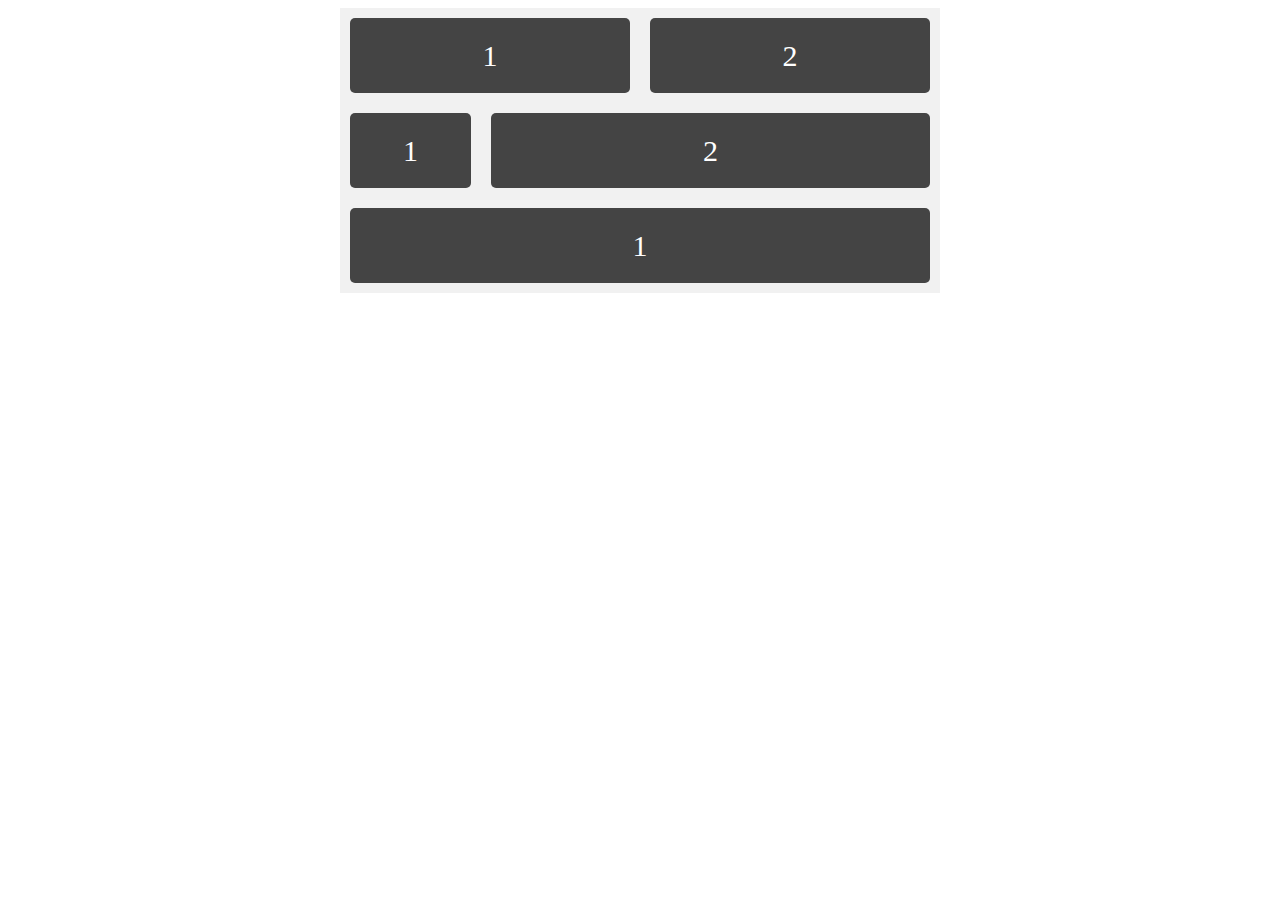
<file: layout/flex/index.html>
<!DOCTYPE html>
<html>
<head>
<title>Layout With Flex</title>
<link rel="stylesheet" href="style.css">
</head>

<body>
    <div class="wrapper">
        <div class="flex-container">
            <div style="flex-grow: 1">1</div>
            <div style="flex-grow: 1">2</div>  
          </div>
          <div class="flex-container">
            <div style="flex-grow: 1">1</div>
            <div style="flex-grow: 4">2</div>  
          </div>
          <div class="flex-container">
            <div style="flex-grow: 1">1</div>
        </div>
    </div>
    
</body>

</html>
</file>
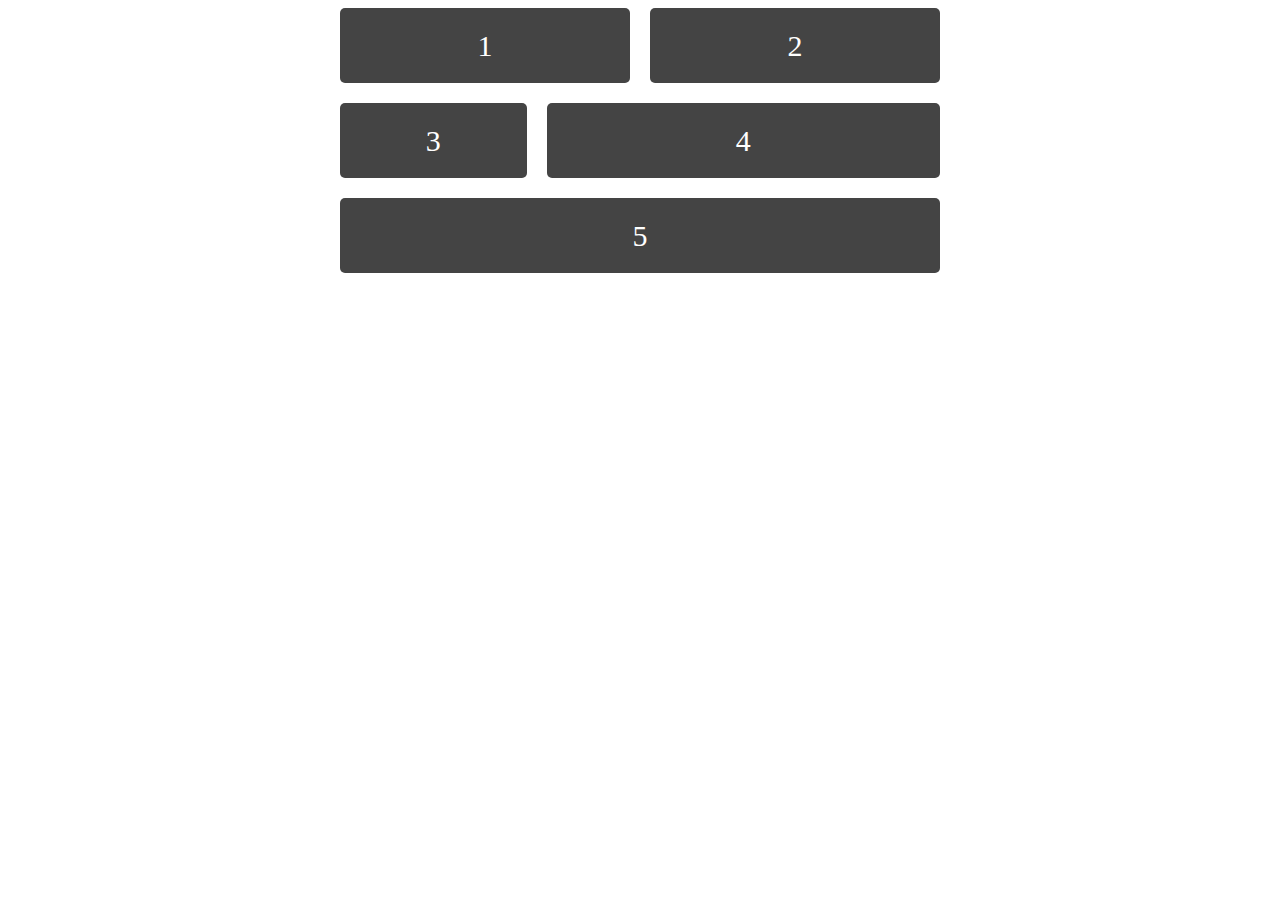
<file: layout/grid/index.html>
<!DOCTYPE html>
<html>
<head>
<title>Layout with grid</title>
<link rel="stylesheet" href="style.css">
</head>

<body>
    <div class="wrapper">
        <div class="grid-container">
            <div class="item1" >1</div>
            <div class="item2">2</div> 
            <div class="item3" >3</div>
            <div class="item4">4</div>  
            <div  class="item5">5</div>  
          </div>
          
    </div>
    
</body>

</html>
</file>
<file: layout/flex/style.css>
.wrapper{ 
    max-width: 600px;
    margin:  0 auto;
}
.flex-container {
    display: flex;
    align-items: stretch;
    background-color: #f1f1f1;
  }
  
  .flex-container > div {
    background-color: #444444;
    color: white;
    margin: 10px;
    text-align: center;
    line-height: 75px;
    font-size: 30px;
    border-radius: 5px;
  }
</file>
<file: layout/grid/style.css>
.wrapper{ 
    max-width: 600px;
    margin:  0 auto;
}
.item1 { grid-area: header1; }
.item2 { grid-area: header2; }
.item3 { grid-area: main1; }
.item4 { grid-area: main2; }
.item5 { grid-area: footer; }
.grid-container {
    display: grid;
    grid-gap: 20px;
    grid-template-areas:
    'header1 header1 header1 header2 header2 header2'
    'main1 main1 main2 main2 main2 main2'
    'footer footer footer footer footer footer';
  }
  
  
  .grid-container > div {
    background-color: #444444;
    color: white;
    
    text-align: center;
    line-height: 75px;
    font-size: 30px;
    border-radius: 5px;
  }
</file>
